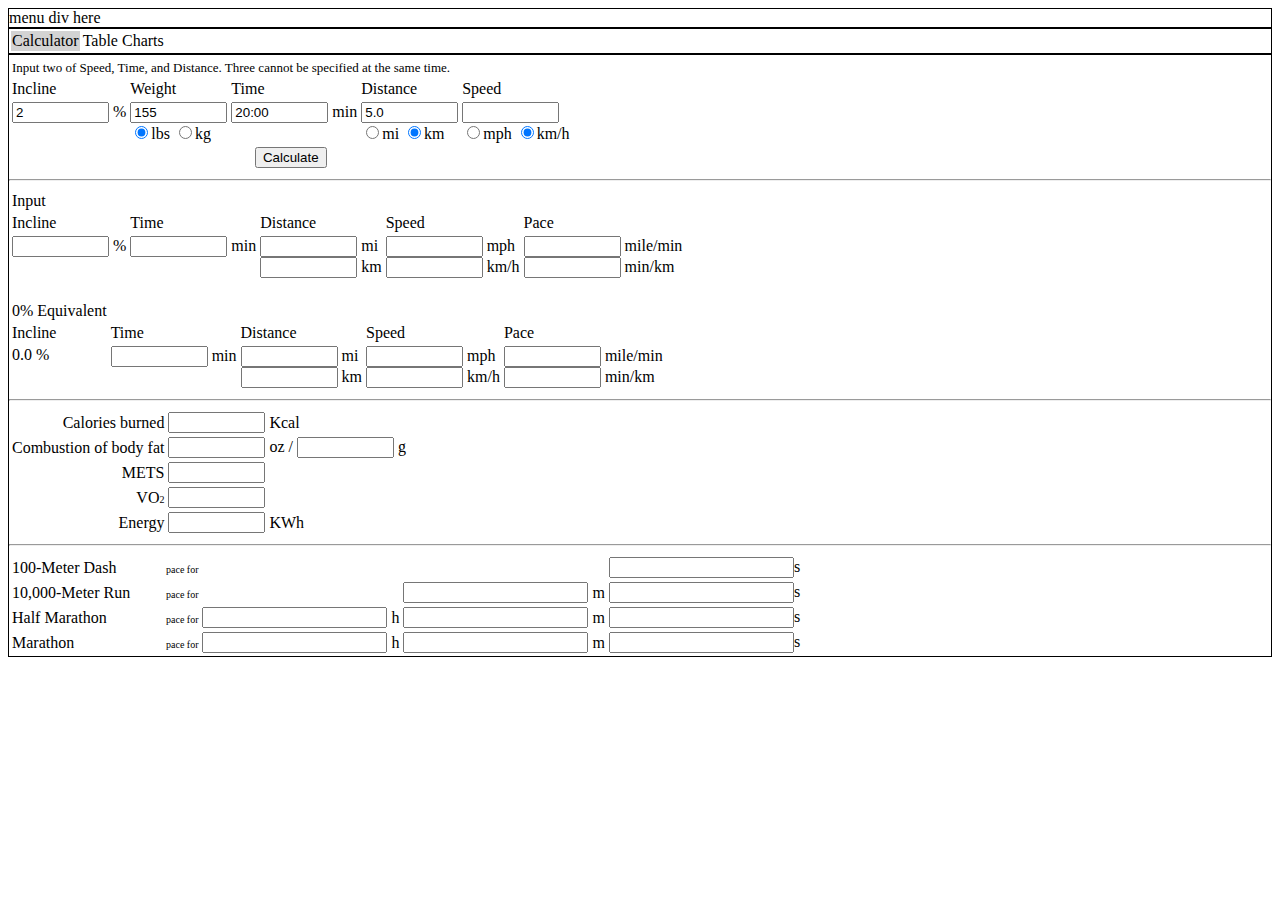
<file: index2.html>
<!DOCTYPE html PUBLIC"-//W3C//DTD XHTML 1.0 Strict//EN" "http://www.w3.org/TR/xhtml1/DTD/xhtml1-strict.dtd">
<meta content="text/html;charset=utf-8" http-equiv="Content-Type">
<meta content="utf-8" http-equiv="encoding">

<html>
	<head>
		<link rel="stylesheet" type="text/css" href="equiv.css">
		<title>Treadmill Equivalency Calculator</title>
	</head>
	
	<body>

		<div id="menu_div" data-visible="true" class="top-level-div">menu div here</div>

		<div id="tab_bar_div" data-visible="true" class="top-level-div">
			<table>
				<tr>
					<td class="tab-item" id="calculator-tab" active='true'>Calculator</td>
					<td class="tab-item" id="table-tab" active='false'>Table</td>
					<td class="tab-item" id="charts-tab" active='false'>Charts</td>


				</tr>
			</table>
		</div>

		<div id='calculator-tab-div' data-visible="true" class="top-level-div">
			<table>
				<tr>
					<td colspan=5><font size="2">Input two of Speed, Time, and Distance. Three cannot be specified at the same time.</font></td>
				</tr>
				<tr>
					<td>Incline</td>
					<td>Weight</td>
					<td>Time</td>
					<td>Distance</td>
					<td>Speed</td>
				</tr>
				<tr>
					<td valign="top">
						<input type="text" size="9" id="incline_pct" value="2"> %
					</td>
					<td valign="top">
						<input type="text" size="9" id="weight" value="155"><br/>
						<input type="radio" name="weight-radio" id="weight-imperial" ratio="0.453592" value="lbs" class="radio" checked>lbs
						<input type="radio" name="weight-radio" id="weight-metric" ratio="2.20462" value="kg" class="radio">kg
					</td>
					<td valign="top"><input type="text" size="9" id="total_time" value="20:00"> min</td>
					<td valign="top"><input type="text" size="9" id="total_distance" value="5.0"><br/>
						<input type="radio" name="distance-radio" id="distance-imperial" ratio="1.60934" value="mi" class="radio">mi
						<input type="radio" name="distance-radio" id="distance-metric" ratio="0.621371" value="km" class="radio" checked>km</td>
					<td valign="top">
						<input type="text" size="9" id="speed_val"><br />
						<input type="radio" name="y000" value="mph" class="radio">mph
						<input type="radio" name="y000" value="kmh" class="radio" checked>km/h
					</td>
				</tr>
				<tr>
					<td align="center" colspan=5><input class="calc-button" id="calc-button" type="button" value="Calculate"></td>
				</tr>
			</table>

			<hr/>
  
			<table>
				<tr>
					<td>Input</td>
				</tr>
				    
				<tr>
					<td>Incline</td>
					<td>Time</td>
					<td>Distance</td>
					<td>Speed</td>
					<td>Pace</td>
				</tr>
				<tr>
					<td valign="top"><input type="text" size="9" name="xx"> %</td>
					<td valign="top"><input type="text" size="9" name="zz"> min</td>
					<td valign="top">
						<input type="text" size="9" name="ddm"> mi<br>
						<input type="text" size="9" name="dd"> km
						</td>
					<td valign="top">
						<input type="text" size="9" name="yymph"> mph<br>
						<input type="text" size="9" name="yy"> km/h
					</td>
					<td valign="top">
						<input type="text" size="9" name="ppm"> mile/min<br>
						<input type="text" size="9" name="pp"> min/km
					</td>
				</tr>
			</table>

			<br />

			<table>
				<tr>
					<td>0% Equivalent</td>
				</tr>
				    
				<tr>
					<td>Incline</td>
					<td>Time</td>
					<td>Distance</td>
					<td>Speed</td>
					<td>Pace</td>
				</tr>
				<tr>
					<td valign="top">0.0 %</td>
					<td valign="top"><input type="text" size="9" name="z0"> min</td>
					<td valign="top">
						<input type="text" size="9" name="dm0"> mi<br>
						<input type="text" size="9" name="d0"> km</td>
					<td valign="top">
						<input type="text" size="9" name="ymp0"> mph<br>
						<input type="text" size="9" name="y0"> km/h
					</td>
					<td valign="top">
						<input type="text" size="9" name="ppm0"> mile/min<br>
						<input type="text" size="9" name="pp0"> min/km
					</td>
				</tr>
			</table>

			<hr />

			<table>
			<tr>
			  <td align="right">Calories burned</td>
			  <td align="center"><input type="text" size="9" name="cal"></td>
			  <td align="left">Kcal</td>
			</tr>
			<tr>
			  <td align="right">Combustion of body fat</td>
			  <td align="center"><input type="text" size="9" name="fatoz"></td>
			  <td align="left">oz / <input type="text" size="9" name="fat"> g</td>
			</tr>
			<tr>
			  <td align="right">METS</td>
			  <td align="center"><input type="text" size="9" name="mets"></td>
			  <td align="left"></td>
			</tr>
			<tr>
			  <td align="right">VO<font size=1>2</font></td>
			  <td align="center"><input type="text" size="9" name="vo2"></td>
			  <td align="left"></td>
			</tr>
			<tr>
			  <td align="right">Energy</td>
			  <td align="center"><input type="text" size="9" name="kw"></td>
			  <td align="left">KWh</td>
			</tr>
			</table>

			<hr />
			<table>
			<tr>
					<td>100-Meter Dash</td>
					<td><font size="1">pace for </font></td>
					<td></td>
					<td></td>
					<td></td>
					<td></td>
					<td><input type="text" name="s100">s</td>
			</tr>
			<tr>
					<td>10,000-Meter Run</td>
					<td><font size="1">pace for </font></td>
					<td></td>
					<td></td>
					<td><input type="text" name="m10k"></td>
					<td>m</td>
					<td><input type="text" name="s10k">s</td>
			</tr>
			<tr>
					<td width="150px">Half Marathon</td>
					<td><font size="1">pace for </font></td>
					<td><input type="text" name="m21kh"></td>
					<td>h</td>
					<td><input type="text" name="m21km"></td>
					<td>m</td>
					<td><input type="text" name="m21ks">s</td>
			</tr>
			<tr>
					<td>Marathon</td>
					<td><font size="1">pace for </font></td>
					<td><input type="text" name="m42kh"></td>
					<td>h</td>
					<td><input type="text" name="m42km"></td>
					<td>m</td>
					<td><input type="text" name="m42ks">s</td>
			</tr>
			</table>

		</div>

		

		<div id="table-tab-div" data-visible="false" class="top-level-div"></div>

		<div id='charts-tab-div' data-visible="false" class="top-level-div">charts content here</div>

	</body>
</html>

<script type="text/javascript" src="constants.js"></script>
<script type="text/javascript" src="functions2.js"></script>

<script type="text/javascript" src="events.js"></script>
<script type="text/javascript" src="table.js"></script>

<script>
	buildCalcTable();
</script>
</file>
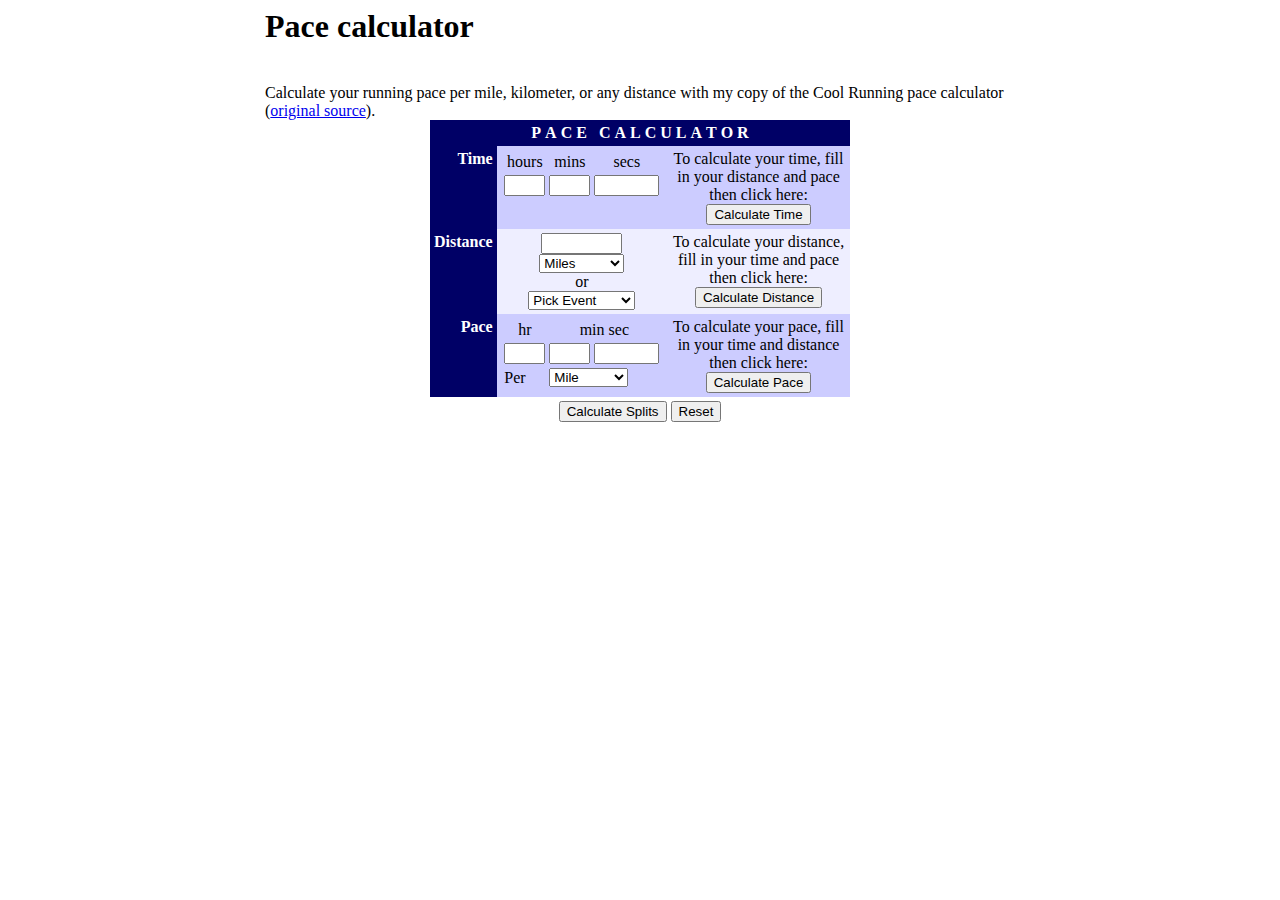
<file: pacecalc.html>
<html lang="en">
<head>
    <title>Pace calculator</title>
<script language="JavaScript" type="text/javascript">
<!--
function MM_jumpMenu(targ,selObj,restore){ //v3.0
  eval(targ+".location='"+selObj.options[selObj.selectedIndex].value+"'");
  if (restore) selObj.selectedIndex=0;
}
function Redir() {
    window.location.href = document.pulldown.dest[document.pulldown.dest.selectedIndex].value
}
//-->
</script>
</head>
<body bgcolor="#FFFFFF" text="#000000">
<table width="750" border="0" cellspacing="0" cellpadding="0" align="center" class="margin5">
  <tr> 
    <td> 
                  <div class="margin5"> 
<h1>Pace calculator</h1><br >Calculate your running pace per mile,
    kilometer, or any distance with my copy of the Cool Running
    pace calculator (<a
    href="http://www.coolrunning.com/engine/4/4_1/96.shtml">original
    source</a>).


<script type="text/javascript" language="JavaScript">
<!--
// set global variables to be used by all functions
var dist
var time //in total secs
var pace //in total secs
var thr //hr component for time
var tmin
var tsec
var phr //hr component for pace
var pmin
var psec
var dunit //type of unit dist is in (miles, kilometers, etc)
var event //or dist like marathon, half-marathon
var punit //unit pace is in (the per unit, aka mile, kilometer, quarter, half, etc)
var maradist = '26.21875'
var halfmaradist = '13.109375'
var shgt = 34 // height of rows in split table to compute height of subwindow

function CalcTime(form){
// Main routine for Time
// Validate required data, convert to total secs, do computation, display results
// Time = Dist * Pace
    if (!(CheckTime(form))){
        alert("To calculate Time, enter the Pace and Distance")
    }else{ //got good data, now process it
        dunit = form.dunit.options[form.dunit.selectedIndex].value
        punit = form.punit.options[form.punit.selectedIndex].value
        var factor = convUnit(dunit, punit)
        time = dist  * pace * factor
        form.thr.value = HrsFromTSecs(time)
        form.tmin.value = MinsFromTSecs(time)
        form.tsec.value = SecsFromTSecs(time)
    }
}

function CalcDist(form){
// Main routine for Dist
// Validate required data, do computation, and display results
// Dist = Time / Pace
    if (!(CheckDist(form))){
        alert("To calculate Dist, enter the Time and Pace")
    }else{
        dunit = form.dunit.options[form.dunit.selectedIndex].value
        punit = form.punit.options[form.punit.selectedIndex].value
        var factor = convUnit(punit, dunit)
        dist = time / (pace / factor)
        form.dist.value = dist
    }
}

function CalcPace(form){
// Main routine for Pace
// Validate required data, do computation, and display results
// Pace = Time / Dist
    if (!(CheckPace(form))){
        alert("To calculate Pace, enter the Time and Distance")
    }else{
        dunit = form.dunit.options[form.dunit.selectedIndex].value
        punit = form.punit.options[form.punit.selectedIndex].value
        var factor = convUnit(dunit, punit)
        pace = (time / dist) / factor

        form.phr.value = HrsFromTSecs(pace)
        form.pmin.value = MinsFromTSecs(pace)
        form.psec.value = SecsFromTSecs(pace)
    }
}

function convUnit (funit, tunit ){
        if (funit == tunit) return 1
        else if (funit == "Mile" && tunit == "Kilometer") return 1.609344
        else if (funit == "Mile" && tunit == "Meter") return 1609.344
        else if (funit == "Mile" && tunit == "Yard") return  1760
        else if (funit == "Mile" && tunit == "Half Mile") return 2
        else if (funit == "Mile" && tunit == "Quarter Mile") return 4
        else if (funit == "Mile" && tunit == "Eigth Mile") return 8
        else if (funit == "Mile" && tunit == "1500M") return 1.072896
        else if (funit == "Mile" && tunit == "800M") return 2.01168
        else if (funit == "Mile" && tunit == "400M") return 4.02336
        else if (funit == "Mile" && tunit == "200M") return 8.04672

        else if (funit == "Kilometer" && tunit == "Mile") return .6213712
        else if (funit == "Kilometer" && tunit == "Meter") return 1000
        else if (funit == "Kilometer" && tunit == "Yard") return  1093.613
        else if (funit == "Kilometer" && tunit == "Half Mile") return 1.2427424
        else if (funit == "Kilometer" && tunit == "Quarter Mile") return 2.4854848
        else if (funit == "Kilometer" && tunit == "Eigth Mile") return 4.9709696
        else if (funit == "Kilometer" && tunit == "1500M") pace = (time / dist)  / .66666666
        else if (funit == "Kilometer" && tunit == "800M") return 1.25
        else if (funit == "Kilometer" && tunit == "400M") return 2.5
        else if (funit == "Kilometer" && tunit == "200M") return 5

        else if (funit == "Meter" && tunit == "Mile") return .0006213712
        else if (funit == "Meter" && tunit == "Kilometer") return .001
        else if (funit == "Meter" && tunit == "Yard") return  1.093613
        else if (funit == "Meter" && tunit == "Half Mile") return .0012427424
        else if (funit == "Meter" && tunit == "Quarter Mile") return .0024854848
        else if (funit == "Meter" && tunit == "Eigth Mile") return .0049709696
        else if (funit == "Meter" && tunit == "1500M") pace = (time / dist)  /  .0006666
        else if (funit == "Meter" && tunit == "800M") return .00125
        else if (funit == "Meter" && tunit == "400M") return .0025
        else if (funit == "Meter" && tunit == "200M") return .005

        else if (funit == "Yard" && tunit == "Mile") return .0005681 // (1/1760=)
        else if (funit == "Yard" && tunit == "Kilometer") return .0009144
        else if (funit == "Yard" && tunit == "Meter") return  .9144
        else if (funit == "Yard" && tunit == "Half Mile") return .0011362
        else if (funit == "Yard" && tunit == "Quarter Mile") return .0022724
        else if (funit == "Yard" && tunit == "Eigth Mile") return .0045448
        else if (funit == "Yard" && tunit == "1500M") pace = (time / dist)  / .0006096
        else if (funit == "Yard" && tunit == "800M") return .001143
        else if (funit == "Yard" && tunit == "400M") return .002286
        else if (funit == "Yard" && tunit == "200M") return .004572
}

function CalcSplits(form){
// Main routine for Splits
// Validate required data, do computation, and display results
// Splits = Time at each interval (Dist / Pace)
    var gottime = CheckPace(form)
    var gotpace = CheckTime(form)
    if (!(gottime || gotpace)){
        alert("To calculate Splits, enter the Pace and Distance or Time and Distance")
    }else{
    // get dist, pace, and punit
    // time in total seconds, pace in total seconds
        if (!(gotpace) && (gottime)){
            punit = form.punit.options[form.punit.selectedIndex].value
            dunit = form.dunit.options[form.dunit.selectedIndex].value
            var factor = convUnit(dunit, punit)
            pace = (time / dist) / factor
        }
        var dcalc = form.dunit.options[form.dunit.selectedIndex].value
        var pcalc = form.punit.options[form.punit.selectedIndex].value
        var factor = convUnit(dcalc, pcalc)
        var pdisp = form.punit.options[form.punit.selectedIndex].text
        dist = dist * factor
        var remain = dist % 1
        nsplits = dist - remain
        // compute hgt based on number of splits
        var hgt = nsplits  * shgt
        hgt = hgt.toString(10)
        var features = "resizable,scrollbars,height=" + hgt + ",width=250,"
        swin = window.open("","",features)
        swin.document.writeln("<HTML><HEAD><TITLE>Splits</TITLE><HEAD><BODY>\n")
        swin.document.writeln("<table cellspacing=2><tr bgcolor=#C6E2FF><td colspan=2 align=left>Splits</td><td>Times</td></tr>\n")
        var stime = 0
        for (var split = 1;  split <= nsplits; split++){
            stime = stime + pace
            var shours = HrsFromTSecs(stime)
            var smins = MinsFromTSecs(stime)
            var ssecs = SecsFromTSecs(stime)
            var hmstime = shours  + ":" + smins + ":" + ssecs.substring(0,5)
            swin.document.writeln("<tr><td>" + split + "</td><td>" + pdisp + "</td><td>" +hmstime + "</td></tr>\n")
        }
        if (nsplits  != dist){ // the last split is for the total dist
            var extrasecs = remain * pace
            stime = stime + extrasecs
            var shours = HrsFromTSecs(stime)
            var smins = MinsFromTSecs(stime)
            var ssecs = SecsFromTSecs(stime)
            var hmstime = shours  + ":" + smins + ":" + ssecs.substring(0,5)
            swin.document.writeln("<tr><td>" + dist + "</td><td>" + pdisp + "</td><td>" +hmstime + "</td></tr>\n")
        }
        swin.document.writeln("</table></BODY></HTML>\n")
    } // end of else
}

function CheckTime(form){
// Makes sure that both the Dist and Pace data needed to calc Time are valid
    if((getDist(form)) && (getPace(form))){
        return true
    }else{
        return false
    }
}

function CheckDist(form){
// Makes sure that both the Time and Pace data needed to calc Dist are valid
    if(getTime(form) && getPace(form)){
        return true
    }else{
        return false
    }
}

function CheckPace(form){
// Makes sure that both the Dist and Time data needed to calc Pace are valid
    if((getTime(form)) && (getDist(form))){
        return true
    }else{
        return false
    }
}

function getTime(form){
// set global time var to total secs and return true if input valid
    thour = form.thr.value
    if (thour == "") {thour = "0"} // substitute 0 for null components
    if (!(isPosNum(thour))){return false}
    thr = StripZeroes(thour)
    tminute = form.tmin.value
    if (tminute == "") {tminute = "0"} // substitute 0 for null components
    if(!(isPosNum(tminute))){return false}
    tmin = StripZeroes(tminute)
    tsecond = form.tsec.value
    if (tsecond == "") {tsecond = "0"} // substitute 0 for null components
    if(!(isPosNum(tsecond))){return false}
    tsec = StripZeroes(tsecond)
    time = toSecs(thr, tmin, tsec)
    time = parseFloat(time, 10)
    if (time == 0) return false // means all components were null
return true
}

function getDist(form){
// set global dist var to a number and return true if input valid
    dist = document.forms[0].dist.value
    if (!(isPosNum(dist))) {return false}
    dist = StripZeroes(dist)
    dist = parseFloat(dist, 10)
return true
}

function getPace(form){
// set global pace var to total secs and return true    if input valid
    phr = form.phr.value
    if (phr == "") {phr = "0"} // substitute 0 for null components
    if (!(isPosNum(phr))) {return false}
    phr = StripZeroes(phr)
    pmin = form.pmin.value
    if (pmin == "") {pmin = "0"} // substitute 0 for null components
    if (!(isPosNum(pmin))) {return false}
    pmin = StripZeroes(pmin)
    psec = form.psec.value
    if (psec == "") {psec = "0"} // substitute 0 for null components
    if (!(isPosNum(psec))) {return false}
    psec = StripZeroes(psec)
    pace = toSecs(phr, pmin, psec)
    pace = parseFloat(pace, 10)
    if (pace == 0) return false
return true
}

function toSecs(hr, min, sec){
// Convert each component to a number (remove leading 0) and sum them
    var hour = parseFloat(hr, 10)
    var minute = parseFloat(min, 10)
    var second = parseFloat(sec, 10)
    var hsecs = parseFloat(hour * 3600)
    var msecs = parseFloat(minute * 60)
    var total = hsecs + msecs + second
return total
}

function HrsFromTSecs(totsecs){
// Gets hr component for hr:min:sec string
    var hrs // hr component as string
    var flthrs = totsecs / 3600
    hrs = Math.floor(flthrs) //get next int less or equal
    hrs = hrs.toString(10)
    if (hrs.length == 1) {hrs = "0" + hrs}
return hrs
}

function MinsFromTSecs(totsecs){
// Gets min component for  hr:min:sec string
    var mins // hr component as string
    var hrs = HrsFromTSecs(totsecs)
    var nsecs = hrs * 3600
    var secsleft = totsecs - nsecs
    var fltmin = secsleft / 60
    mins = Math.floor(fltmin) //conv to integer
    mins = mins.toString(10)
    if (mins.length == 1) {mins = "0" + mins}
return mins
}

function SecsFromTSecs(totsecs){
// Converts total seconds number to hr:min:sec string
// secs is only component that may have a decimal value
    var secs // hr component as string
    secs = totsecs - (HrsFromTSecs(totsecs) * 3600) - (MinsFromTSecs(totsecs) * 60)
    secs = secs.toString(10)
    if (secs.length == 1) {
        secs = "0" + secs
    }else{ // check for a decimal point
        for (var i = 0; i < secs.length; i++){
                tchar = secs.charAt(i)
            if (i == 1 && tchar == "."){
                secs = "0" + secs
                break
            }
        }
    }
return secs
}

function StripZeroes(number){
// Strips off the leading 0, unless only one char
    if (number.length == 1) return number
    var outnum = ""
    var goodc
    mynum = number.toString(10)
    for (var i = 0; i < mynum.length;  i++){
        goodc  = mynum.charAt(i)
        if (i == 0 && goodc  == "0"){
            continue // skip
        }
        outnum += goodc
    }
return outnum
}

function isPosNum(number){
// Validates number as positive number with only one decimal point at most
    mynum = number.toString(10)
    if (mynum.length == 0) {return false}
    oneDecimal = false
    for (var i = 0 ; i < mynum.length; i++){
        var oneChar = mynum.charAt(i)
        if (oneChar  ==  "." && !oneDecimal){
            oneDecimal = true
            continue
        }
        if (oneChar < "0" ||  oneChar > "9"){
            return false
        }
    }// end of for
    return true
}

function setDunit (form){
    if (form.event.options[1].selected == true){ //mara
        form.dunit.options[0].selected=true // set dist unit to miles
        form.dist.value = maradist //set dist to mara
    }
    if (form.event.options[2].selected==true){//halfmara
        form.dunit.options[0].selected=true // set dist unit to miles
        form.dist.value = halfmaradist
    }
    if (form.event.options[3].selected==true){//5K
        form.dunit.options[1].selected=true // set dist unit to kilometers
        form.dist.value = 5
    }
    if (form.event.options[4].selected==true){//5M
        form.dunit.options[0].selected=true // set dist unit to miles
        form.dist.value = 5
    }
    if (form.event.options[5].selected==true){//8K
        form.dunit.options[1].selected=true // set dist unit to kilometers
        form.dist.value = 8
    }
    if (form.event.options[6].selected==true){//10K
        form.dunit.options[1].selected=true // set dist unit to kilometers
        form.dist.value = 10
    }
    if (form.event.options[7].selected==true){//15K
        form.dunit.options[1].selected=true // set dist unit to kilometers
        form.dist.value = 15
    }
    if (form.event.options[8].selected==true){//10M
        form.dunit.options[0].selected=true // set dist unit to miles
        form.dist.value = 10
    }
    if (form.event.options[9].selected==true){//20K
        form.dunit.options[1].selected=true // set dist unit to kilometers
        form.dist.value = 20
    }
    if (form.event.options[10].selected==true){//15M
        form.dunit.options[0].selected=true // set dist unit to miles
        form.dist.value = 15
    }

    if (form.event.options[11].selected==true){//25K
        form.dunit.options[1].selected=true // set dist unit to kilometers
        form.dist.value = 25
    }
    if (form.event.options[12].selected==true){//30K
        form.dunit.options[1].selected=true // set dist unit to kilometers
        form.dist.value = 30
    }
    if (form.event.options[13].selected==true){//20M
        form.dunit.options[0].selected=true // set dist unit to miles
        form.dist.value = 20
    }
}
//-->
</script>

<form method="POST">
<table cellspacing="0" cellpadding="4"  cellspacing=1 border="0" align="center" width="420">
<!--Title Rows-->

    <tr bgcolor="#000066">
        <TD colspan=3 align="center"><FONT color="#FFFFFF"><B>P&nbsp;A&nbsp;C&nbsp;E &nbsp; C&nbsp;A&nbsp;L&nbsp;C&nbsp;U&nbsp;L&nbsp;A&nbsp;T&nbsp;O&nbsp;R</B></FONT></TD>
    </tr>
    <tr>
        <TD bgcolor="#000066" valign="top" align="right"><FONT color="#FFFFFF"><B>Time</B></FONT></TD>
        <TD bgcolor="#CCCCFF" valign="top" align="center">
            <table>
            <tr>
                <td class="smallText" align="center">hours</td>
                <td class="smallText" align="center">mins</td>
                <td class="smallText" align="center">secs</td>
            </tr>
            <tr>
                <td align="center"><input type="text" name="thr" size="2" maxlength="2"></td>
                <td align="center"><input type="text" name="tmin" size="2" maxlength="2"></td>
                <td align="center"><input type="text" name="tsec" size="5" maxlength="6"></td>
            </tr>
            </table>
        </td>
        <td bgcolor="#CCCCFF" align="center" valign="top">To calculate your time, fill in your distance and pace then click here:<BR><INPUT type="button" class="pulldown" onClick="var myform = document.forms[0]; CalcTime(myform)" value="Calculate Time">
        </td>
    </tr>

    <tr>
        <TD bgcolor="#000066" valign="top" align="right"><FONT color="#FFFFFF"><B>Distance</B></FONT></TD>
        <TD bgcolor="#EEEEFF" valign="top" align="center">
            <input type="text" name="dist" size="7" maxlength="8"> <select name="dunit" class="pulldown">
                <option value="Mile" selected>Miles</option>
                <option value="Kilometer">Kilometers</option>
                <option value="Meter">Meters</option>
                <option value="Yard">Yards</option>
            </select><BR>
            or<BR>
            <select name="event" onChange="setDunit(document.forms[0])" class="pulldown">
                <option value="special">Pick Event</option>
                <option value="Marathon">Marathon</option>
                <option value="Half-Marathon">Half-Marathon</option>
                <option value="5K">5K</option>
                <option value="5M">5M</option>
                <option value="8K">8K</option>
                <option value="10K">10K</option>
                <option value="15K">15K</option>
                <option value="10M">10M</option>
                <option value="20K">20K</option>
                <option value="15M">15M</option>
                <option value="25K">25K</option>
                <option value="30K">30K</option>
                <option value="20M">20M</option>
            </select>
        </td>
        <td bgcolor="#EEEEFF" align="center" valign="top">To calculate your distance, fill in your time and pace then click here:<BR><INPUT type="button" class="pulldown" onClick="var myform = document.forms[0]; CalcDist(myform)" value="Calculate Distance">
        </td>
    </tr>
    
    <tr>
        <TD bgcolor="#000066" valign="top" align="right"><FONT color="#FFFFFF"><B>Pace</B></FONT></TD>
        <TD bgcolor="#CCCCFF" valign="top" align="center">
            <table>
            <tr>
                <td align="center" class="smallText">hr</td>
                <td colspan="2" align="center" class="smallText">min  sec</td>
            </tr>
            <tr>
                <td align="center">
                    <input type="text" name="phr" size="2" maxlength="2">
                </td>
                <td colspan="2" align="center">
                    <input type="text" name="pmin" size="2" maxlength="2">
                    <input type="text" name="psec" size="5" maxlength="6">
                </td>
            </tr>
            <tr>
                <td>Per</td>
                <td><select name="punit" size="1" class="pulldown">
                        <option value="Mile" selected>Mile</option>
                        <option value="Kilometer">Kilometer</option>
                        <option value="Half Mile">880 yrds</option>
                        <option value="Quarter Mile">440 yrds</option>
                        <option value="Eigth Mile">220 yrds</option>
                        <option value="1500M">1500 M</option>
                        <option value="800M">800 M</option>
                        <option value="400M">400 M</option>
                        <option value="200M">200 M</option>
                        <option value="Meter">Meter</option>
                        <option value="Yard">Yard</option>
                        </select>
                </td>
            </tr>
            </table>
        </td>
        <td bgcolor="#CCCCFF" align="center" valign="top">To calculate your pace, fill in your time and distance then click here:<BR><INPUT type="button" class="pulldown" onClick="myform = document.forms[0]; CalcPace(myform)" value="Calculate Pace">
        </td>
    </tr>
    <TR>
        <TD colspan=3 align="center">
            <INPUT type="button" class="pulldown" onClick="var myform = document.forms[0]; CalcSplits(myform)" value="Calculate Splits"> <INPUT type="button" class="pulldown" value="Reset" onClick="document.forms[0].reset()">
        </TD>
    </TR>
</TABLE>
</FORM>
</table>
</body>
</html>
</file>
<file: equiv.css>
div{
	border: 1px solid black;
}

table,tr,td{
	//border: 1px solid black;
}

.tab-item {
	background: white;
}

.tab-item:hover {
	//background: linear-gradient(to right, lightgray, white);
	//background: darkgray;
	border: 1px solid black;
}

.tab-item[active='true'] {
	//background: linear-gradient(to right, white, lightgray);
	background: lightgray;
}


/* Invisible Container */
[data-visible="false"]{
  display: none;
}
</file>
